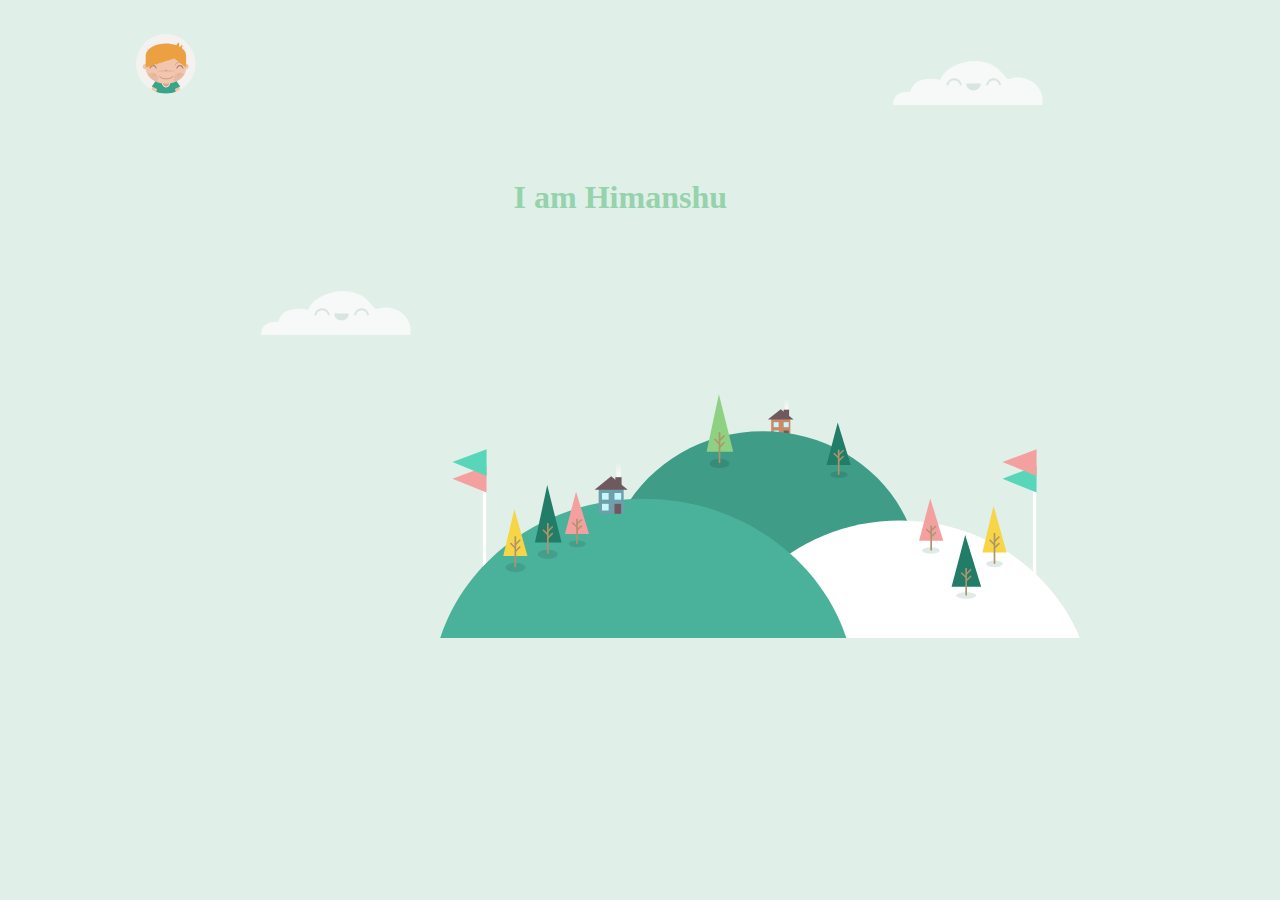
<file: webpages/index.html>
<html>
    <head>
        <title>    
            I am Himanshu
        </title>
        <link rel="stylesheet" type="text/css" href="../css/style1.css">
        </head>
    <body>
        <div>
            <img id="img1" src="../images/me.svg" alt="abhi load ho jayga">
        </div>

        <div>
            <img id="img3" src="../images/cloud.svg" alt="abhi load ho jayga">       
         </div>
         <h1>I am Himanshu</h1>
         <div>
            <img id="img4" src="../images/cloud.svg" alt="abhi load ho jayga">       
         </div>
        
        <div>
            <img id="img2" src="../images/land.svg" alt="abhi load ho jayga">       
         </div>

        </body>
</html>
</file>
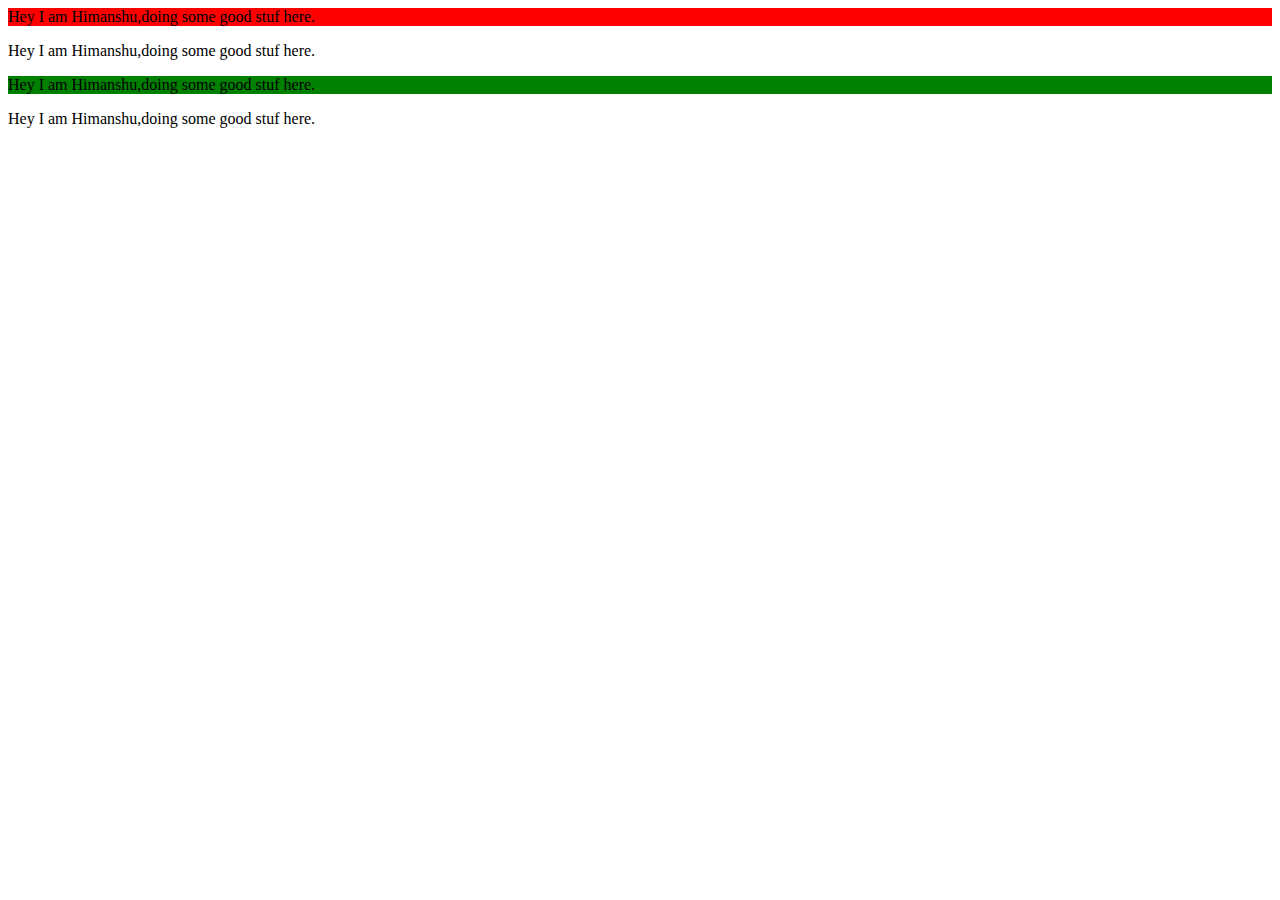
<file: webpages/js.html>
<html>
<head>

</head>
<body>
    <p id='para1'>
        Hey 
        I am Himanshu,doing some good stuf here.
    </p>
    <p id='para2' class='pc2'>
        Hey 
        I am Himanshu,doing some good stuf here.
    </p>
    <p id='para3'>
        Hey 
        I am Himanshu,doing some good stuf here.
    </p>
    <p id='para4'>
        Hey 
        I am Himanshu,doing some good stuf here.
    </p>





    <script>
        var le = document.getElementsByTagName('p');
        console.log(le);
        le[0].style.backgroundColor = "red";
        // le[1].style.backgroundColor = "yellow";
        le[2].style.backgroundColor = "green";
      //  document.write('<h1>Hello</h1>');
        //alert('wdqyguyw');
        //var x = prompt('number');
        //document.write(x);
        var c = document.getElementsByClassName('pc2');
        // console.log(c);
        // c.style.backgroundColor = 'red';
        var num = 1234;
        console.log(num);
        var alpa = 'h';
        console.log(alpa);
        var str = 'Himanshu';
        console.log(str);
        var arr=["1","2","3"];
        console.log(arr);
        var new1 = true;
        a  = typeof(new1);
        console.log(a);
        var x = prompt('enter 1 number');
        var y = prompt('enter 2 number');
        var z= (parseInt(x))+(parseInt(y));
        var z1= (parseInt(x))-(parseInt(y));
        var z2= (parseInt(x))*(parseInt(y));
        var z3= (parseInt(x))/(parseInt(y));
        console.log(z);
        console.log(z1);
        console.log(z2);
        console.log(z3);

        </script>
    
</body>
</html>
</file>
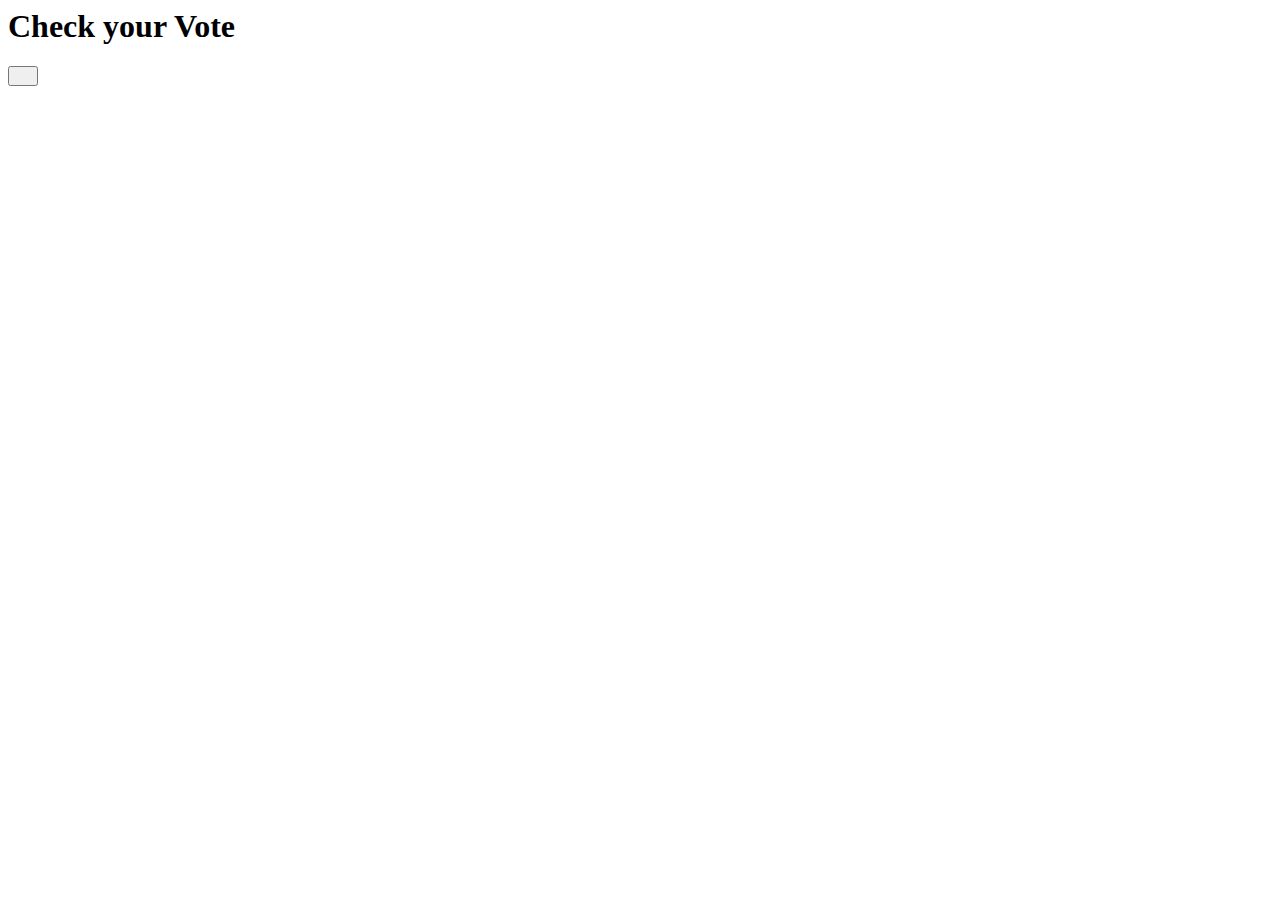
<file: webpages/js1.html>
<html>
<head>
<script src ="../javascript/exjs1.js" ></script>
</head>
<body>
   
<h1>Check  your Vote </h1>
<button id = "btn1" name="Done" style="height: 20px; width: 30px;"></button>
</body>
</html>
</file>
<file: css/style1.css>
body {
    background-color: #e0efe8;
}
#img1{
    height: 60PX;
    width: 60PX;
    margin-left: 10%;
    margin-top: 2%;
    position: fixed;
}

#img2{
    height: 250PX;
    width: 750PX;
    margin:auto;
    margin-left: 30%;
}

#img3{
    height: 150PX;
    width: 150PX;
    margin:auto;
    margin-left: 70%;
}

#img4{
    height: 150PX;
    width: 150PX;
    margin:auto;
    margin-left: 20%;
}

h1 {
    margin-left: 40%;
    font-family: 'Sacramento', cursive;
    color: #94d3ac;
  
}
</file>
